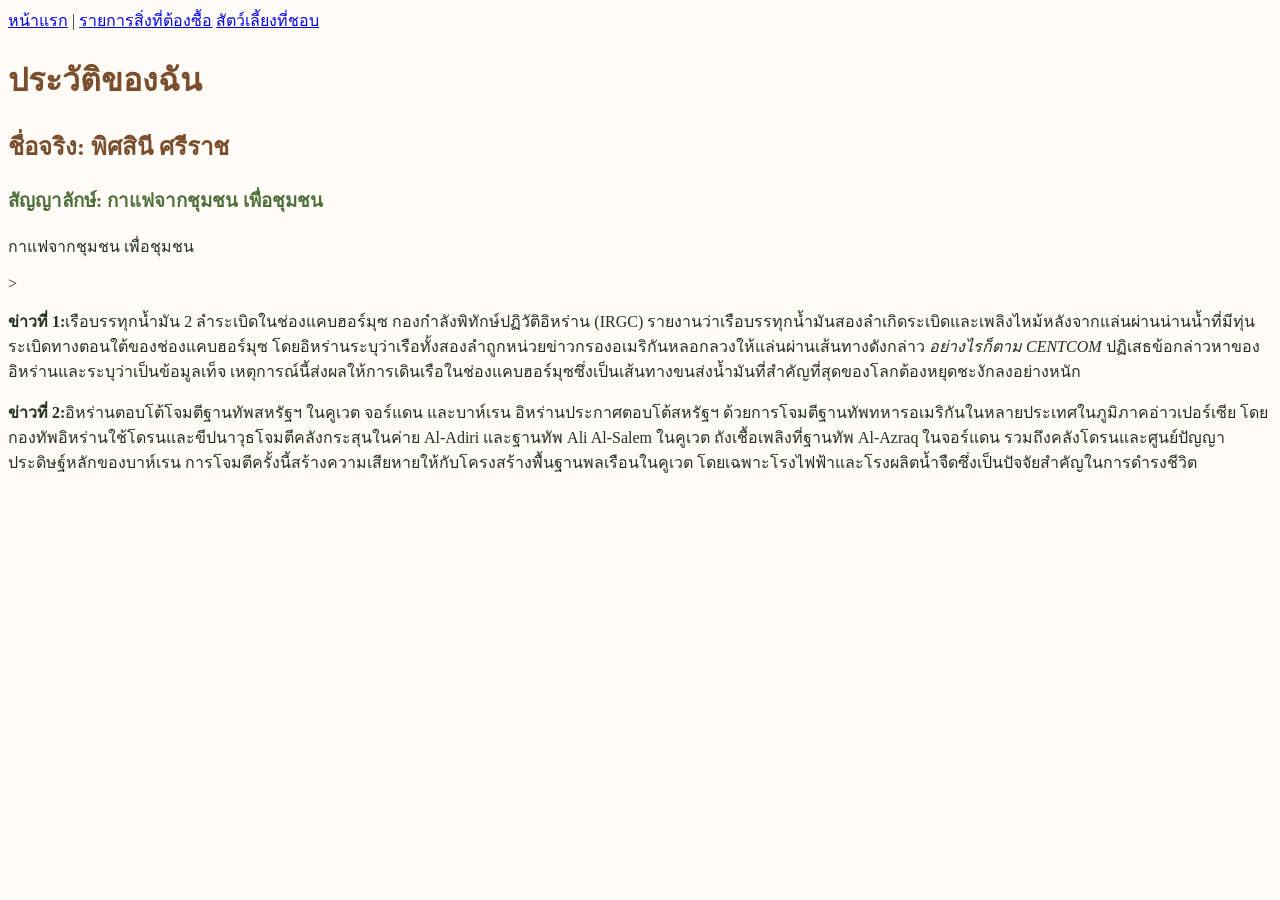
<file: index.html>
<!doctype html>
<html lang="th">

<head>
    <meta charset="UTF-8">
    <meta name="viewport" content="width=device-width, initial-scale=1.0">
    <title>Baby por</title>
    <link rel="stylesheet" href="sttyle.css">
</head>

<body>
    <a href="index.html">หน้าแรก</a> | <a href="order.html">รายการสิ่งที่ต้องซื้อ</a> <a href="animal.html">สัตว์เลี้ยงที่ชอบ</a>
    <h1>ประวัติของฉัน</h1>
    <h2>ชื่อจริง: พิศสินี ศรีราช</h2>
    <h3 class="first-h3">สัญญาลักษ์: กาแฟจากชุมชน เพื่อชุมชน</h3>
    <p>กาแฟจากชุมชน เพื่อชุมชน</p>>
    <p><strong>ข่าวที่ 1:</strong>เรือบรรทุกน้ำมัน 2 ลำระเบิดในช่องแคบฮอร์มุซ
        กองกำลังพิทักษ์ปฏิวัติอิหร่าน (IRGC)
        รายงานว่าเรือบรรทุกน้ำมันสองลำเกิดระเบิดและเพลิงไหม้หลังจากแล่นผ่านน่านน้ำที่มีทุ่นระเบิดทางตอนใต้ของช่องแคบฮอร์มุซ
        โดยอิหร่านระบุว่าเรือทั้งสองลำถูกหน่วยข่าวกรองอเมริกันหลอกลวงให้แล่นผ่านเส้นทางดังกล่าว <em>อย่างไรก็ตาม CENTCOM</em>
        ปฏิเสธข้อกล่าวหาของอิหร่านและระบุว่าเป็นข้อมูลเท็จ
        เหตุการณ์นี้ส่งผลให้การเดินเรือในช่องแคบฮอร์มุซซึ่งเป็นเส้นทางขนส่งน้ำมันที่สำคัญที่สุดของโลกต้องหยุดชะงักลงอย่างหนัก</p>
    <p><strong>ข่าวที่ 2:</strong>อิหร่านตอบโต้โจมตีฐานทัพสหรัฐฯ ในคูเวต จอร์แดน และบาห์เรน
    อิหร่านประกาศตอบโต้สหรัฐฯ ด้วยการโจมตีฐานทัพทหารอเมริกันในหลายประเทศในภูมิภาคอ่าวเปอร์เซีย
    โดยกองทัพอิหร่านใช้โดรนและขีปนาวุธโจมตีคลังกระสุนในค่าย Al-Adiri และฐานทัพ Ali Al-Salem ในคูเวต
    ถังเชื้อเพลิงที่ฐานทัพ Al-Azraq ในจอร์แดน รวมถึงคลังโดรนและศูนย์ปัญญาประดิษฐ์หลักของบาห์เรน
    การโจมตีครั้งนี้สร้างความเสียหายให้กับโครงสร้างพื้นฐานพลเรือนในคูเวต
    โดยเฉพาะโรงไฟฟ้าและโรงผลิตน้ำจืดซึ่งเป็นปัจจัยสำคัญในการดำรงชีวิต</p>
</body>

</html>
</file>
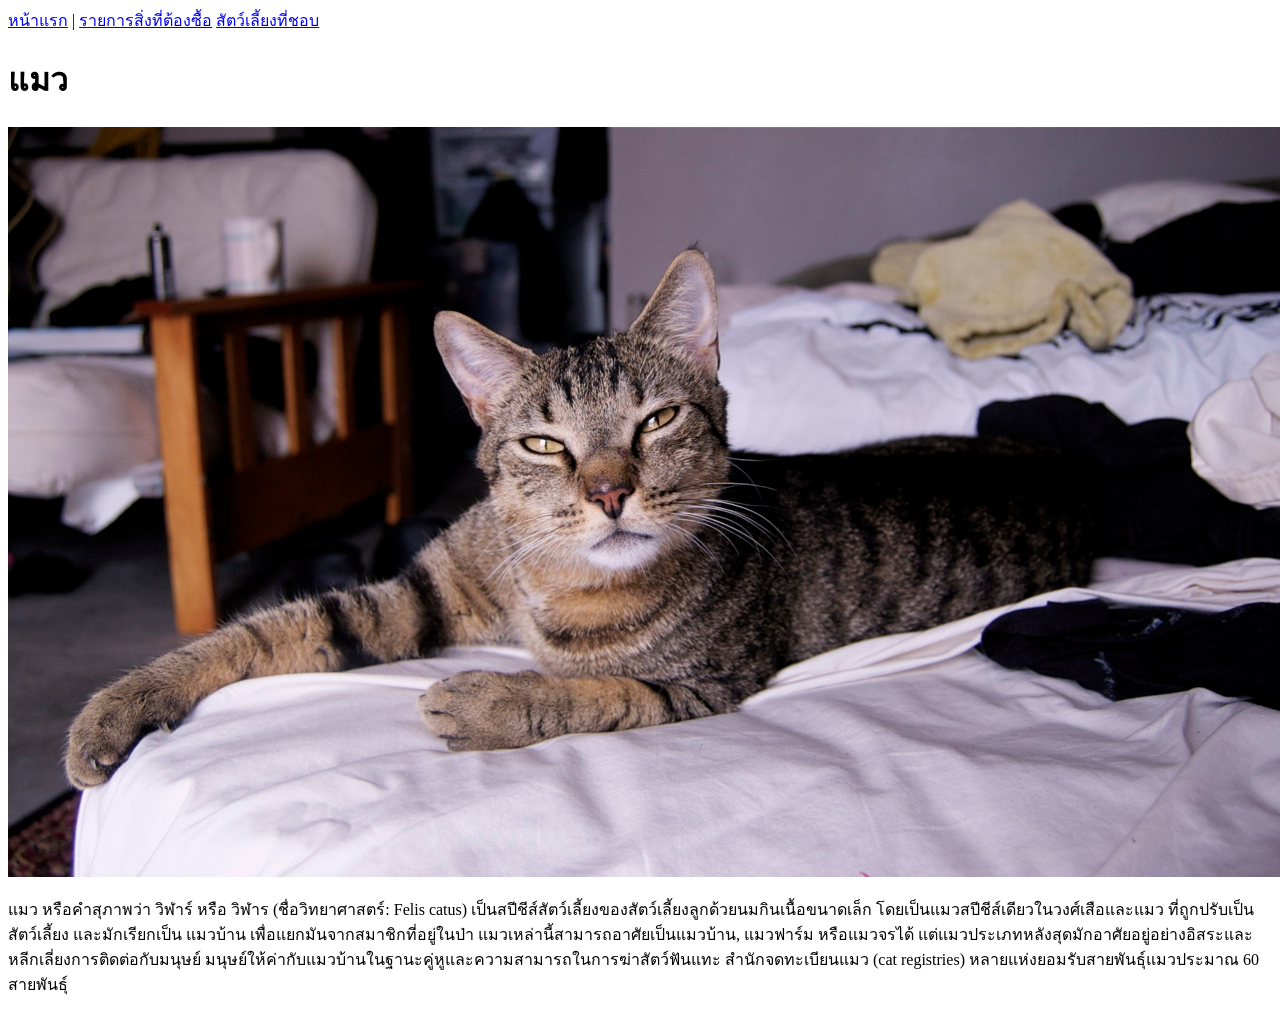
<file: animal.html>
<!DOCTYPE html>
<html lang="en">

<head>
    <meta charset="UTF-8">
    <meta name="viewport" content="width=device-width, initial-scale=1.0">
    <title>สัตว์เลี้ยงที่ชอบ</title>
</head>
<a href="index.html">หน้าแรก</a> | <a href="order.html">รายการสิ่งที่ต้องซื้อ</a> <a href="animal.html">สัตว์เลี้ยงที่ชอบ</a>

<body>
    <h1>แมว</h1>
    <img src="images/Mini-Cat.jpg" alt="">
    <p>แมว หรือคำสุภาพว่า วิฬาร์ หรือ วิฬาร (ชื่อวิทยาศาสตร์: Felis catus)
        เป็นสปีชีส์สัตว์เลี้ยงของสัตว์เลี้ยงลูกด้วยนมกินเนื้อขนาดเล็ก โดยเป็นแมวสปีชีส์เดียวในวงศ์เสือและแมว
        ที่ถูกปรับเป็นสัตว์เลี้ยง และมักเรียกเป็น แมวบ้าน เพื่อแยกมันจากสมาชิกที่อยู่ในป่า
        แมวเหล่านี้สามารถอาศัยเป็นแมวบ้าน, แมวฟาร์ม หรือแมวจรได้
        แต่แมวประเภทหลังสุดมักอาศัยอยู่อย่างอิสระและหลีกเลี่ยงการติดต่อกับมนุษย์
        มนุษย์ให้ค่ากับแมวบ้านในฐานะคู่หูและความสามารถในการฆ่าสัตว์ฟันแทะ สำนักจดทะเบียนแมว (cat registries)
        หลายแห่งยอมรับสายพันธุ์แมวประมาณ 60 สายพันธุ์</p>
</body>

</html>
</file>
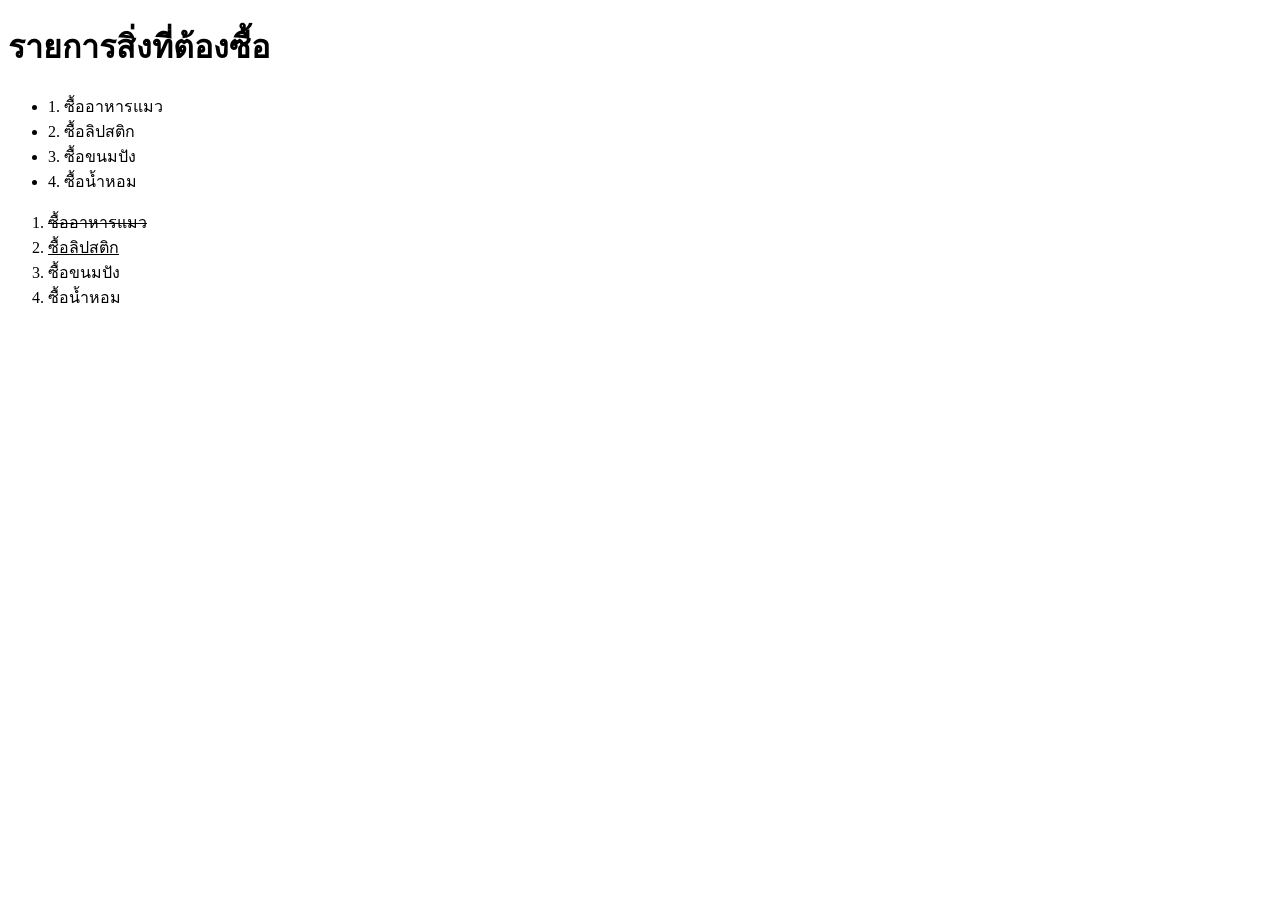
<file: order.html>
<!DOCTYPE html>
<html lang="en">

<head>
    <meta charset="UTF-8">
    <meta name="viewport" content="width=device-width, initial-scale=1.0">
    <title>สิ่งที่ต้องทำ</title>
</head>

<body>
    <h1>รายการสิ่งที่ต้องซื้อ</h1>
    <ul>
        <li>1. ซื้ออาหารแมว</li>
        <li>2. ซื้อลิปสติก</li>
        <li>3. ซื้อขนมปัง</li>
        <li>4. ซื้อน้ำหอม</li>
    </ul>
    <ol>
        <li><s>ซื้ออาหารแมว</s></li>
        <li><u>ซื้อลิปสติก</u></li>
        <li> ซื้อขนมปัง</li>
        <li> ซื้อน้ำหอม</li>
    </ol>
</body>

</html>
</file>
<file: sttyle.css>
:root {
  --color-paper: #f8f4ec;
  --color-surface: #fffcf7;
  --color-ink: #24301f;
  --color-brand: #7a4e2d;
  --color-accent: #4f6f3a;
  --color-focus: #e8c547;
}

body{
    background-color: var(--color-surface);
    color: var(--color-ink);
}

h1,h2{
    color:var(--color-brand);
}h3{
    color:var(--color-accent)
}
p{
    color:var(--color-ink);
}
.first-p{
    color:var(--color-focus);
}
</file>
